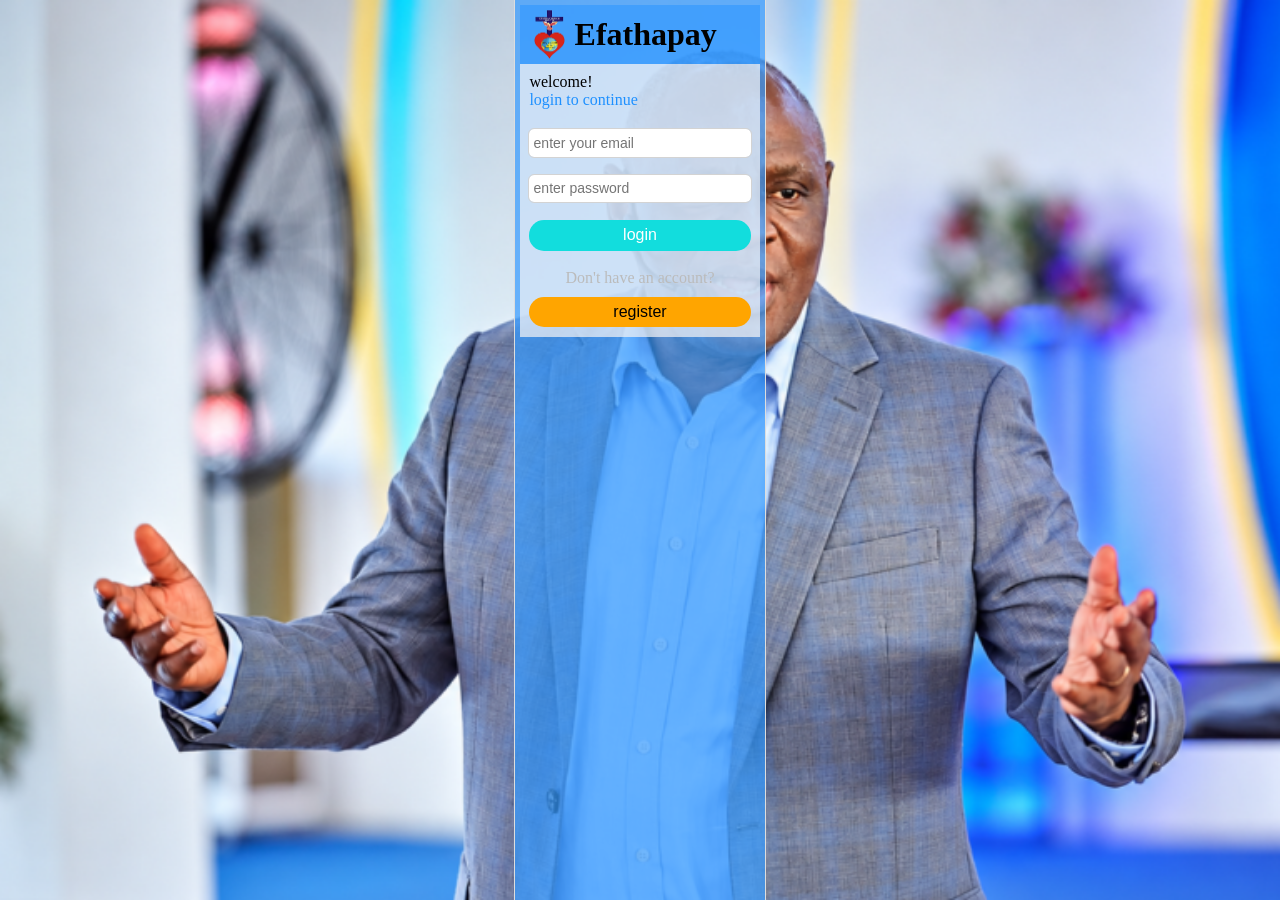
<file: index.html>
<!DOCTYPE html>
<html>
 
     <head>
     <title>efatha payment system</title>
    <meta charset="UTF-8">
    <meta name="viewport" content="width=device-width, initial-scale=1.0">
    <link rel="stylesheet" href="index.css">
    
    <link rel="stylesheet" href="https://fonts.googleapis.com/icon?family=Material+Icons">
    <link rel="stylesheet" href="https://cdnjs.cloudflare.com/ajax/libs/font-awesome/6.5.1/css/all.min.css">
  </head>

  <body>
    <div class="container">
      <div class="header">
        <img src="efatha.png" class="logo" style="width: 50px; height: auto;">
        <h1>Efathapay</h1>
      </div>
      <div class="login">
        <p>welcome!</p>
        <p style="color: dodgerblue">login to continue</p>

        <form id="form">
          <input type="email" id="username" placeholder="enter your email" required><br>
          <input type="password" id="password" placeholder="enter password"><br>
          
          <p id="message"></p>

          
            <button type="submit" class="login_btn" id="login_btn" >login</button><br>
         <p style="text-align: center; color: #bbb">Don't have an account?</p>
         <button class="register" id="reg_now">register</button>
          
          
        </form>

      </div>

    </div>

    <script src="efatha.js"></script>
  </body>
</html>
</file>
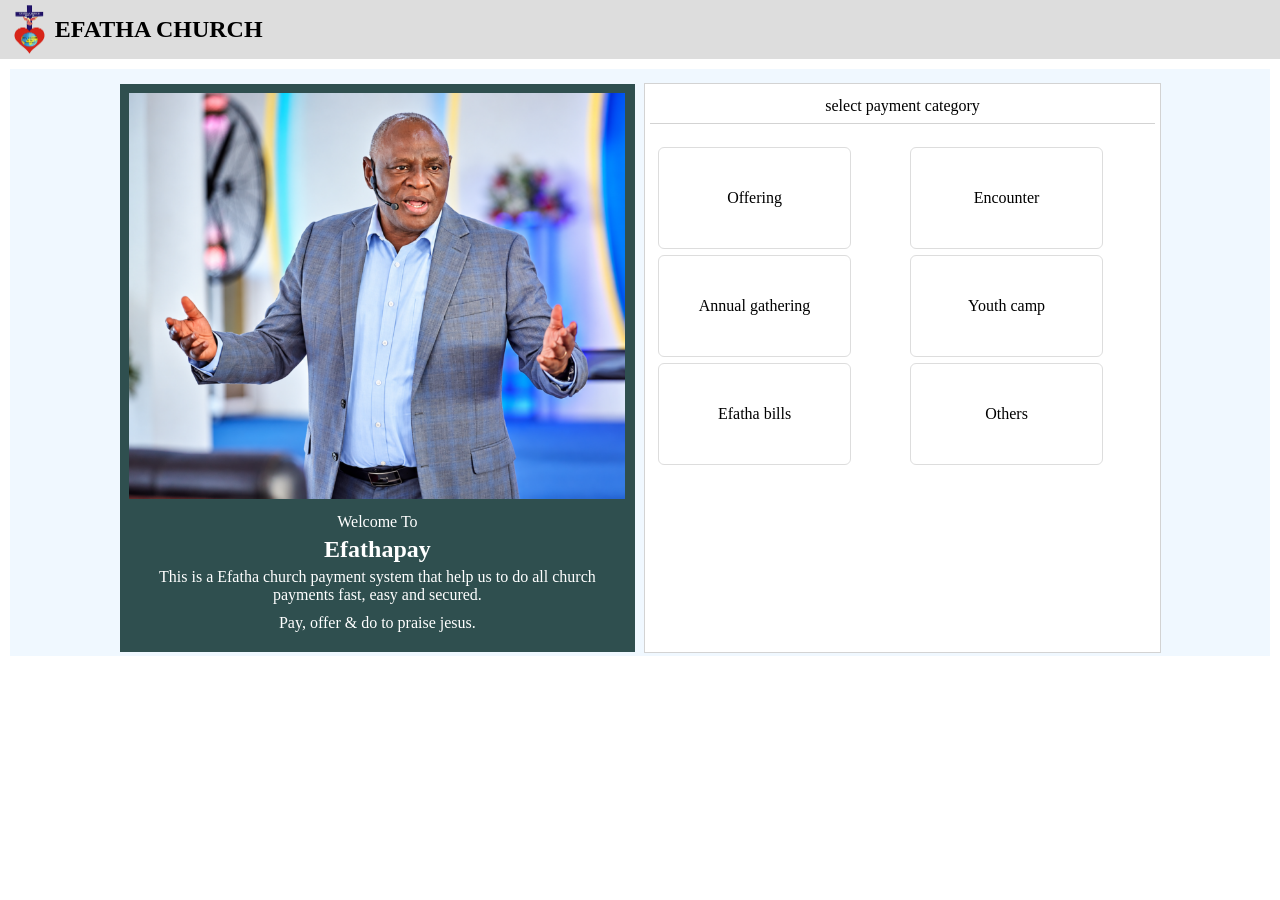
<file: dashboard.html>
<!DOCTYPE html>
<html>
 
     <head>
     <title>personal portfolio</title>
    <meta charset="UTF-8">
    <meta name="viewport" content="width=device-width, initial-scale=1.0">
    <link rel="stylesheet" href="dashboard.css">
    
    <link rel="stylesheet" href="https://fonts.googleapis.com/icon?family=Material+Icons">
    <link rel="stylesheet" href="https://cdnjs.cloudflare.com/ajax/libs/font-awesome/6.5.1/css/all.min.css">
  </head>

  <body>
    <div class="container">

      
      <div class="header">
        
       
          <img class="logo" src="efatha.png" style="width: 50px; height: auto;">
         <h2>EFATHA CHURCH</h2>
         
         
         <!--<button><i class="material-icons">language</i>EN</button>
         <button><i class="material-icons">menu</i></button>
         <p>Pay, offer & do to praise jesus</p>-->
        
      </div>
      <nav></nav>
      
      <div class="view">

      <div class="welcome">
        <div class="wel_img">
          <img src="Apostle_Mwingira.png">
        </div>
        <div class="wel_txt">
          <p>Welcome To</p>
          <h2 style="padding: 5px">Efathapay</h2>
          <p>This is a Efatha church payment system that help us to do all church payments fast, easy and secured.</p>
          <p style="padding: 10px">Pay, offer & do to praise jesus.</p>
        </div>
      </div>

      <div class="column2">
       <p style="text-align:center; padding: 0.5em">select payment category</p>

      <div class="content">
        <div class="category"><a target="blank" id="offerring" href="offering.html">Offering</a></div>
        <div class="category"><a target="blank" id="encounter" href="">Encounter</a></div>
        <div class="category"><a target="blank" id="annual" href="">Annual gathering</a></div>
        <div class="category"><a target="blank" id="youth" href="">Youth camp</a></div>
        <div class="category"><a target="blank" id="efatha_bill" href="">Efatha bills</a></div>
        <div class="category"><a target="blank" id="others" href="">Others</a></div>
      </div>

      </div>

      </div>
      <div class="footer">
        <button id="home_btn"><i class="material-icons">home</i><br>Home</button>
        <button id="service"><i class="material-icons">services</i><br>Service</button>
        <button id="info_btn"><i class="material-icons">information</i><br>Payment details</button>
        <button id="receipt_btn"><i class="material-icons">receipt</i><br>Receipt</button>
      </div>

    </div>

    <script src="dashboard.js"></script>
  </body>
</html>
</file>
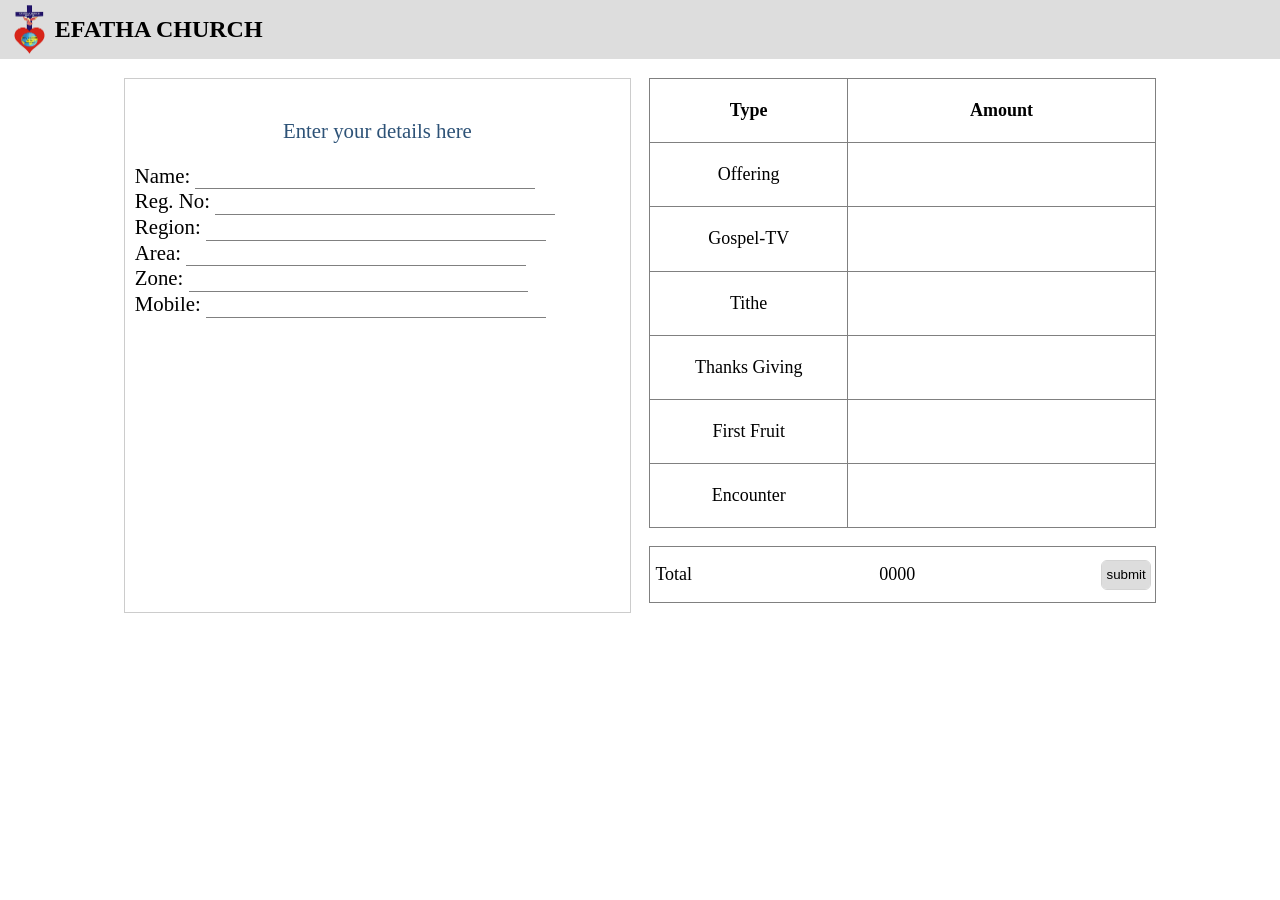
<file: offering.html>
<!DOCTYPE html>
<html>
 
     <head>
     <title>personal portfolio</title>
    <meta charset="UTF-8">
    <meta name="viewport" content="width=device-width, initial-scale=1.0">
    <link rel="stylesheet" href="offering.css">
    <link rel="stylesheet" href="dashboard.css">
    
    <link rel="stylesheet" href="https://fonts.googleapis.com/icon?family=Material+Icons">
    <link rel="stylesheet" href="https://cdnjs.cloudflare.com/ajax/libs/font-awesome/6.5.1/css/all.min.css">
  </head>

  <body>
    <div class="container">
      <div class="header">
  
            <img class="logo" src="efatha.png" style="width: 50px; height: auto;">
            <h2>EFATHA CHURCH</h2>
            
      </div>
        
      <div class="form">
          <form>
            <div class="input">
              <p>Enter your details here</p>
              <label>Name:</label>
              <input type="text" name="name" placeholder="" required><br>
              <label>Reg. No:</label>
              <input type="number" name="name" placeholder=""><br>
              <label>Region:</label>
              <input type="text" name="name" placeholder="" ><br>
              <label>Area:</label>  
              <input type="text" name="name" placeholder="" required><br>
              <label>Zone:</label>
              <input type="text" name="name" placeholder="" required><br>
              <label>Mobile:</label>
              <input type="number" name="name" placeholder="" required><br>
            
            </div>
          
            <div class="table">
              <table>
                <tr>
                  <th>Type</th>
                  <th>Amount</th>
                </tr>
                <tr>
                  <td>Offering</td>
                  <td><input type="number" name="offering" id="offering"></td>
                </tr>
                <tr>
                  <td>Gospel-TV</td>
                  <td><input type="number" name="offering" id="gospel"></td>
                </tr>
                <tr>
                  <td>Tithe</td>
                  <td><input type="number" name="offering" id="tithe"></td>
                </tr>
                <tr>
                  <td>Thanks Giving</td>
                  <td><input type="number" name="offering" id="thanks"></td>
                </tr>
                <tr>
                  <td>First Fruit</td>
                  <td><input type="number" name="offering" id="first"></td>
                </tr>
                <tr>
                  <td>Encounter</td>
                  <td><input type="number" name="offering" id="encounter"></td>
                </tr>
              
              </table>
          
            </div>

          

            <div class="submit">
              <p>Total</p>
              <p id="show_total">0000</p>
              <button class="sub_btn">submit</button>
            </div>

          </form>  
      </div>
      

    </div>

    <script src="dashboard.js"></script>
  </body>
</html>
</file>
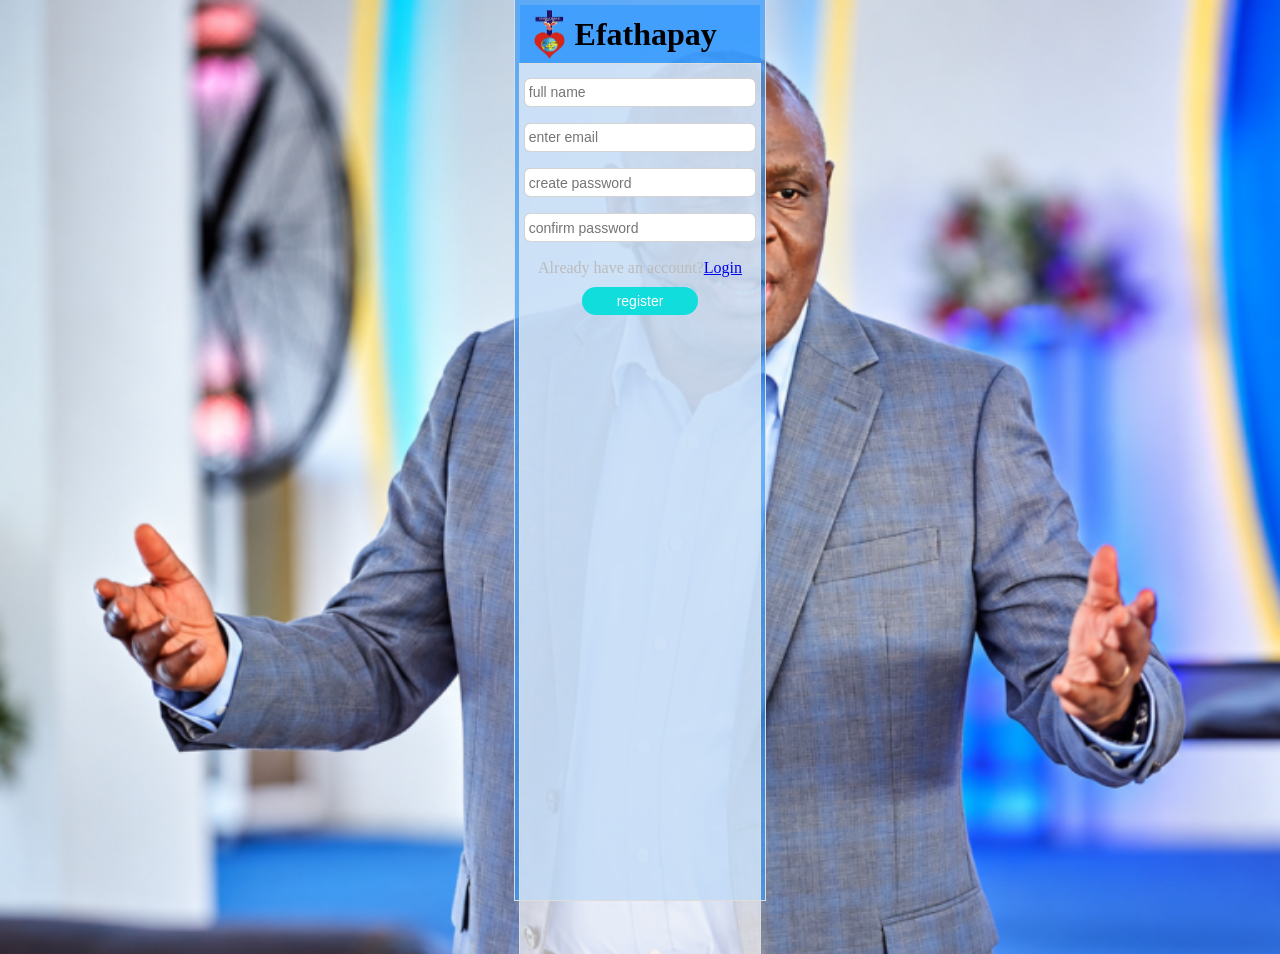
<file: register.html>
<!DOCTYPE html>
<html>
 
     <head>
     <title>personal portfolio</title>
    <meta charset="UTF-8">
    <meta name="viewport" content="width=device-width, initial-scale=1.0">
    <link rel="stylesheet" href="index.css">
    
    <link rel="stylesheet" href="https://fonts.googleapis.com/icon?family=Material+Icons">
    <link rel="stylesheet" href="https://cdnjs.cloudflare.com/ajax/libs/font-awesome/6.5.1/css/all.min.css">
  </head>

  <body>
    
    <div class="container">
      <div class="header">
        <img src="efatha.png" class="logo" style="width: 50px; height: auto;">
        <h1>Efathapay</h1>
      </div>

    <div class="reg_container">
      <form id="reg_form">
        <input type="text" id="name" placeholder="full name" required><br>
        <input type="email" id="reg_email" placeholder="enter email" required><br>
        <input type="password" id="reg_password" placeholder="create password" required><br>
         <input type="password" id="conf_password" placeholder="confirm password" required><br>

         <p id="message"></p>
         <p style="text-align: center; color: #bbb;">Already have an account?<a href="index.html">Login</a></p>

         <button type="submit" class="reg_btn">register</button>

      </form>
    </div>
    </div>
    <script src="register.js"></script>
  </body>
</html>
</file>
<file: index.css>
*{
  box-sizing: border-box;
  padding: 0;
  margin: 0;
}
body{
  padding: 0px;
  margin: 0;
  width: 100vw;
  height: 100vh;
  display: flex;
  background-image: url("Apostle_Mwingira.png");
  background-repeat: no-repeat;
  background-size: cover;
  background-position-x: center;
  background-attachment: fixed;
 
  
  
}

.container{
  padding: 0.3em;
  outline: 1px solid #ddd;
  width: 100%;
  max-width: 250px;
  height: 100%;
  max-height: fit-content;
  background-color: rgb(53, 154, 255, 0.7);
  margin: auto;
  
}

.header{
  padding: 0.3em;
  display: flex;
  align-items: center;
  width: 100%;
  height: auto;
  background-color:  rgb(53, 154, 255, 0.7);
  
  
}

.login{
  padding: 0.6em;
  background-color: rgb(248, 245, 245, 0.7);
  display: flex ;
  flex-direction: column;
  
  
  
}
#username{
  font-size: 14px;
  padding: 0.4em 0.3em;
  margin-top: 10px;
  width: 100%;
  color: black;
  border: none;
  outline: 1px solid lightgray;
  border-radius: 5px;
}
#password{
  font-size: 14px;
  padding: 0.4em 0.3em;
  width: 100%;
  color: black;
  border: none;
  outline: 1px solid lightgray;
  border-radius: 5px;
}
/*
.buttons{
  display: flex;
  flex-direction: column;
  

}*/
.login_btn{
  font-size: 16px;
  padding: 0.4em 0.2em;
  background-color: rgb(18, 221, 221);
  border: none;
  border-radius: 15px;
  color: white;
  width: 100%;
  
  
}

.register{
  font-size: 16px;
  padding: 0.4em 0.2em;
  background-color: orange;
  border: none;
  border-radius: 15px;
  width: 100%;
  margin-top: 10px;
  

}

form{
  display: flex;
  flex-direction: column;
  margin-top: 10px;
}

.reg_container{
   
  padding: 0.3em;
  outline: 1px solid #ddd;
  width: 100%;
  max-width: 250px;
  height: 100%;
  max-height: fit-content;
  background-color: rgb(248, 245, 245, 0.7);
  
  
}



#name,#reg_email{
  font-size: 14px;
  padding: 0.4em 0.3em;
  width: 100%;
  height: auto;
  color: black;
  border: none;
  outline: 1px solid lightgray;
  border-radius: 5px;
}
#reg_password, #conf_password{
  font-size: 14px;
  padding: 0.4em 0.3em;
  width: 100%;
  height: auto;
  color: black;
  border: none;
  outline: 1px solid lightgray;
  border-radius: 5px;
}

.reg_btn{
  width: 50%;
  font-size: 14px;
  padding: 0.4em 0.2em;
  margin-top: 10px;
  background-color: rgb(18, 221, 221);
  border: none;
  border-radius: 15px;
  color: white;
  margin: 10px auto;
  
}

@media screen and (min-width: 0px) and (max-width: 768px) {
  .container{
    width: 100vw;
    max-width: 400px;
    margin: 40px 15px;
    
    
  }
  .reg_container{
    width: 100%;
    max-width: 400px;
  }
  .login, form{
    gap: 5px;
  }
  #username, #password, .login_btn, .register, #name, #reg_password, #reg_email, #conf_password, .reg_btn{
    padding: 0.6em;
  }

}

@media screen and (min-width: 768px) and (max-width: 1024px){
  body{
    
    display: flex;
    justify-content: center;
    
    
  }
  .container{
    width: 100%;
    max-width: 600px;
    height: 100%;
   
    margin: auto;
  }
  .reg_container{
    width: 100%;
    max-width: 600px;
    
  }
}
</file>
<file: dashboard.css>
*{
  box-sizing: border-box;
  padding: 0;
  margin: 0;
}

body{
  padding:0;
  margin: 0;
  background-color: white;
  color: black;
  display: flex;
  height: 100%;
  width: 100%;
  
  
}
div{
  padding: 0.3em;
  box-sizing: border-box;
}


/*  font-size  */
h1{
  font-size: clamp(2rem 3vw 3rem)
}
h2{
  font-size: clamp(1.5rem 2.5vw 2.25rem)
}

h3{
  font-size: clamp(1.25rem 2vw 1.75rem)
}
p{
  font-size: clamp(1rem 1.1vw 1.125rem )
}
a{
  font-size: clamp(1rem 1.1vw 1.125rem)
}
button {
  font-size: clamp(1rem 1.1vw 1.125rem)
}


.container{ 
  width: 100%;
  margin: auto;
  height: 100%;
  padding: 0;
  
  
  
}

.header{
  display: flex;
  align-items: center;
  background-color: #ddd;
  padding: 0.3em;
  width: 100%;
  height: auto;
  
}

.header2{
  text-align: center;
  outline: 1px solid blue;
  height: auto;
  display: flex;
  flex-direction: column;
  align-items: center;
  justify-content: center;
  margin: auto;
  color: white;
  background-color: #222;
}



.content  a{
  color: black;
  text-decoration: none;
  padding: 0.3em;
  width: 100%;
  outline: 1px solid #ddd;
  border-radius: 5px;
  max-width: 200px;
  height: 100px;
  display: flex;
  align-items: center;
  justify-content: center;
  
}
div.category{
    color: black;
  text-decoration: none;
  padding: 0.3em;
  width: 100%;
  border-radius: 5px;
  max-width: 200px;
  height: 100px;
  display: flex;
  align-items: center;
  justify-content: center;
}
.content a:hover{
  /*background-color: red;*/
  box-shadow: 0 2px 4px gray;
  color: black;
}
/*
.content a:active{
  background-color: green;
}*/

.content{
  display: flex;
  flex-wrap: wrap;
  justify-content: center;
  padding: 0.3em;
  gap: 0.5em;
  
  
}

.footer{
  display: none;
}
.wel_img > img{
  width: 100%;
  height: 100%;
}

.wel_txt{
  width: 100%;
  padding: 5px;
}

.welcome{
  width: 100%;
  max-width: 600px;
  background-color: #2f4f4f;
  padding: 0.3em;
  text-align: center;
  color: white;
  border-radius: 5px;
}

.column2{
  outline: 1px solid lightgray;
}
.column2 p{
  border-bottom: 1px solid lightgray;
  margin-bottom: 20px;
  
}
.view{
  display: grid;
  grid-template-columns: repeat(12, [col-start] 1fr);
  gap: 10px;
  
}

.view > *{
  grid-column: col-start / span 12;
  margin: 0;
}


@media screen and (max-width: 768px){
  .container{
    width: 100%;
    max-width: 600px;
    margin: 0;
    height: 100vh;
    box-shadow: none;
    
  }
  .content{
    display: grid;
    grid-template-columns: repeat(2,  1fr);
  }
  

}

@media screen and (min-width: 768px){
  .content{
    display: grid;
    grid-template-columns: repeat(2,  1fr);
    
  }

  .view{
    margin: 10px;
    background-color:aliceblue
    
  }
  .welcome{
    grid-column: col-start 2 / span 5;
    grid-row: 2;
    border-radius: 0;

  }

  .column2{
    grid-column: 7 / span 5;
    grid-row: 2;
    background-color: white;

  }
  
}
</file>
<file: offering.css>
*{
  box-sizing: border-box;
  padding: 0;
  margin: 0;

}

/*  font-size  */
h1{
  font-size: clamp(2rem 3vw 3rem)
}
h2{
  font-size: clamp(1.5rem 2.5vw 2.25rem)
}
h3{
  h1{
  font-size: clamp(1.25rem 2vw 1.75rem)
}
p{
  font-size: clamp(1rem 1.1vw 1.125rem )
}
nav a{
  font-size: clamp(1rem 1.1vw 1.125rem)
}
button {
  font-size: clamp(1rem 1.1vw 1.125rem)
}
}



div.offering{
  width: 100%;
  max-width: 400px;
  height: 100%;
  max-height: 600px;
  background-color: white;
  display: flex;
  justify-content: center;
  align-items: center;
  
}
form{
  padding: 0.3em;
  font-size: 14px;
  padding: 10px;
  display: grid;
  grid-template-columns: repeat(12, [col-start] 1fr);
  gap: 10px;
  
}

.input{
  outline: 1px solid #ccc;
  margin: 5px;
  height: 100%;
  min-height: 30vh;
  padding: 10px 0px 0px 10px;
  font-size: clamp(1rem, 3vw, 1.3rem);
  background-color: white
  
  
}

.input > input{
  border-bottom: 1px solid gray;
   padding: 0.2em;
   background-color: inherit;
}


input{
  border: none;
  width: 70%;
  padding: 0.1em;
  
}

input:focus{
  outline: none;
  padding: 0.2em;
  
}

.input p{
  text-align: center;
  padding: 0.5em 0.1em;
  margin-bottom: 10px;
  color: rgb(45, 82, 119);
}

table,tr,th,td{
  border: 1px solid gray;
  border-collapse: collapse;
  padding: 0.2em;
  font-size: 18px;
  
}
table{
  width: 100%;
  text-align: center;
  height: 100%;
  max-height: 600px;
  min-height: 50vh;
  
}


.sub_btn{
 border-radius: 5px;
 border: none;
 padding: 0.5em 0.3em;
 background-color: #ddd;
 outline: 1px solid lightgray;
 cursor: pointer;
}
.sub_btn:hover{
  color: white;
  background-color: rgb(46, 221, 46);
}

.submit{
  outline: 1px solid gray;
  display: flex;
  justify-content: space-between;
  align-items: center;
  margin: 5px;
  height: 100%;
  min-height: 5vh;
  font-size: 18px;
  
 
}




@media screen and (max-width: 768px){
  div.offering{
    width: 100%;
    max-width: 600px;
    height: 100%;  
  }
  form{
    width: 100%;
    max-width: 600px; 
    height: 100%;
    
  }
  .input{
    grid-column: col-start / span 12;
    grid-row: 1 / 4;
  }
  .table{
    grid-column: col-start / span 12;
    grid-row: 4 / 8;
  }
  .submit{
    grid-column: col-start / span 12;
    grid-row: 8 / 12;
  }
}

@media screen and (min-width: 768px){
  .input{
    grid-column: col-start 2 / span 5;
    grid-row: 1 / 4;
    padding: 30px 10px;
  }
  .table{
    grid-column: col-start 7 / span 5;
    grid-row: 1 / 2;
  }
  .submit{
    grid-column: col-start 7 / span 5;
    grid-row: 2 / 2 ;
  }

}
</file>
